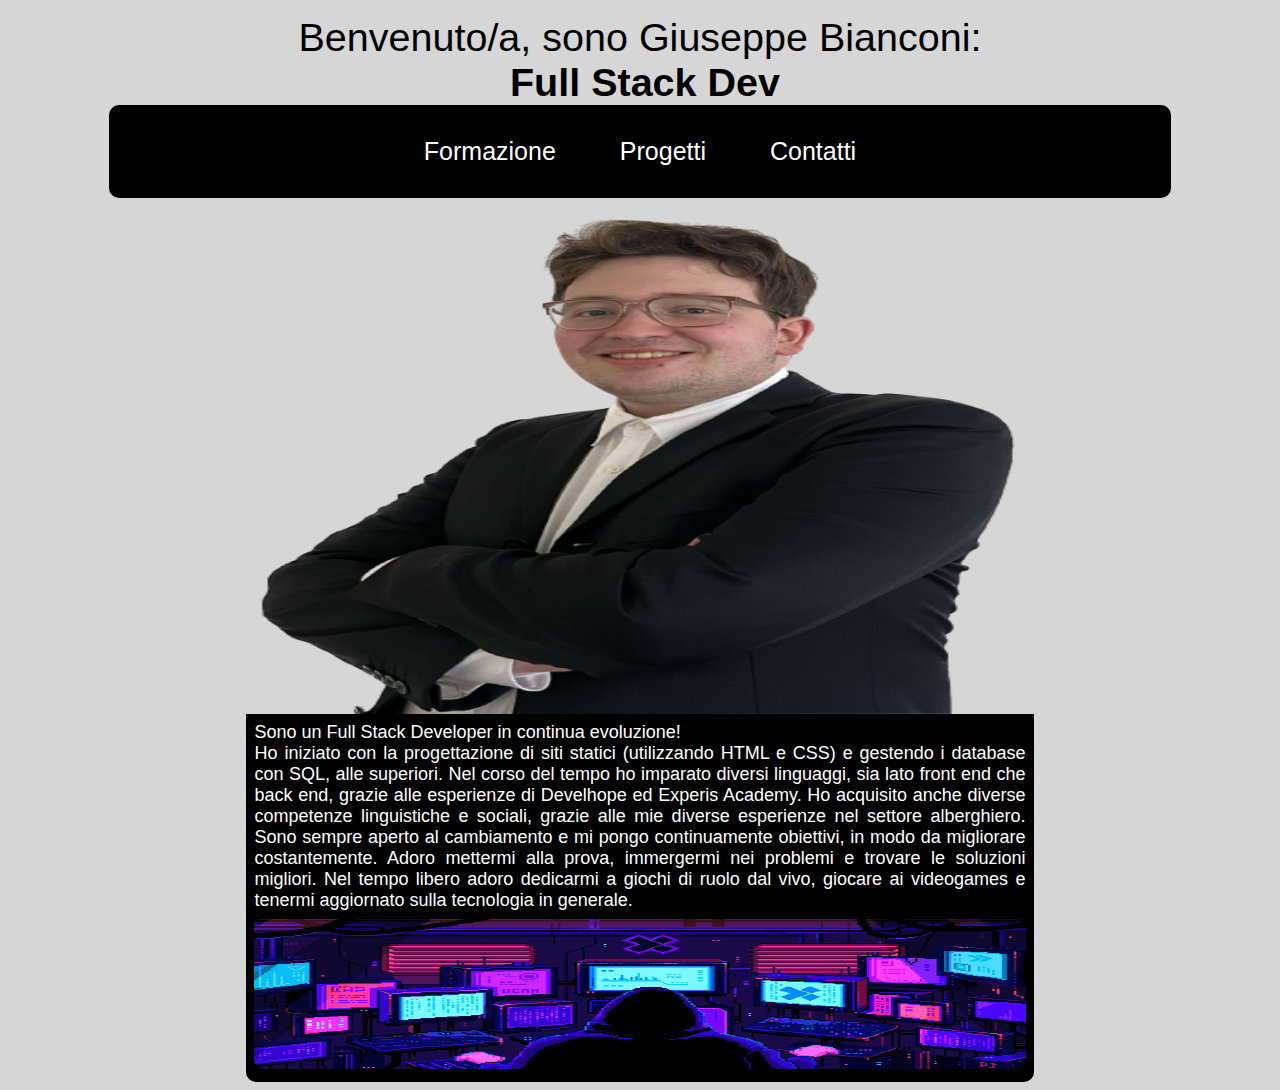
<file: index.html>
<!DOCTYPE html>
<html lang="en">
<head>
    <meta charset="UTF-8">
    <meta name="viewport" content="width=device-width, initial-scale=1.0">
    <link rel="icon" type="image/x-icon" href="/assets/9de3d09b71ce6b316cb7f1209babaed4.ico">
    <link rel="stylesheet" href="./css/style.css" />
    <link href="https://fonts.cdnfonts.com/css/thegoodmonolith" rel="stylesheet">
    <title>Web Portfolio di Giuseppe Bianconi</title>
</head>
<body>
  <div class="wrapper">
    <div class="static-txt">Benvenuto/a, sono Giuseppe Bianconi: </div>
    <div id="dynamic-txt"></div>
  </div>

  <nav>
    <span class="menu-block"><a href="/pages/formazione.html">Formazione</a></span>
    <span class="menu-block"><a href="/pages/progetti.html">Progetti</a></span>
    <span class="menu-block"><a href="/pages/contatti.html">Contatti</a></span> 
  </nav>
  
  <div class="image-container">
  <img src="/assets/IMG-20230515-WA0016.png" class="profile-image-styling">
  <div class="caption">
    Sono un Full Stack Developer in continua evoluzione!<br>
    Ho iniziato con la progettazione di siti statici (utilizzando HTML e CSS) e gestendo i database con SQL, alle superiori.
    Nel corso del tempo ho imparato diversi linguaggi, sia lato front end che back end, grazie alle esperienze di Develhope ed Experis Academy.
    Ho acquisito anche diverse competenze linguistiche e sociali, grazie alle mie diverse esperienze nel settore alberghiero.
    Sono sempre aperto al cambiamento e mi pongo continuamente obiettivi, in modo da migliorare costantemente.
    Adoro mettermi alla prova, immergermi nei problemi e trovare le soluzioni migliori.
    Nel tempo libero adoro dedicarmi a giochi di ruolo dal vivo, giocare ai videogames e tenermi aggiornato sulla tecnologia in generale.
    <div class="gif-container">
      <img src="assets/Mastermind, Pixel Jeff.gif" class="gif-styling">
    </div>
  </div>
  </div>

  <script src="/javascript/index.js"></script>
</body>
</html>
</file>
<file: css/style.css>
@import url(formazione.css);
@import url(contatti.css);
@import url(progetti.css);

@-webkit-keyframes rainbow {
    0% {color: #ff0000;}
    10% {color: #ff8000;}
    20% {color: #ffff00;}
    30% {color: #80ff00;}
    40% {color: #00ff00;}
    50% {color: #00ff80;}
    60% {color: #00ffff;}
    70% {color: #0080ff;}
    80% {color: #0000ff;}
    90% {color: #8000ff;}
    100% {color: #ff0080;}
}

    @-ms-keyframes rainbow {
    0% {color: #ff0000;}
    10% {color: #ff8000;}
    20% {color: #ffff00;}
    30% {color: #80ff00;}
    40% {color: #00ff00;}
    50% {color: #00ff80;}
    60% {color: #00ffff;}
    70% {color: #0080ff;}
    80% {color: #0000ff;}
    90% {color: #8000ff;}
    100% {color: #ff0080;}
}

    @-o-keyframes rainbow {
    0% {color: #ff0000;}
    10% {color: #ff8000;}
    20% {color: #ffff00;}
    30% {color: #80ff00;}
    40% {color: #00ff00;}
    50% {color: #00ff80;}
    60% {color: #00ffff;}
    70% {color: #0080ff;}
    80% {color: #0000ff;}
    90% {color: #8000ff;}
    100% {color: #ff0080;}
}

    @keyframes rainbow {
    0% {color: #ff0000;}
    10% {color: #ff8000;}
    20% {color: #ffff00;}
    30% {color: #80ff00;}
    40% {color: #00ff00;}
    50% {color: #00ff80;}
    60% {color: #00ffff;}
    70% {color: #0080ff;}
    80% {color: #0000ff;}
    90% {color: #8000ff;}
    100% {color: #ff0080;}
}

* {
    font-family: 'TheGoodMonolith', sans-serif;
}

ul{
    list-style: square;
    margin:0
}

body{
    background-color: #D7D6D6;
    align-items: center;
    justify-content: center;
    min-height: 100vh;
}

nav{
    display: flex;
    justify-content: center;
    font-size: 25px;
    background-color: black;
    color: white;
    border-radius:10px;
    width: 84%;
    margin: auto
}

a{
    color: white;
    text-decoration: none;
}

.menu-block{
    padding: 2rem;
}

.wrapper{
    display: flex;
    width:85%;
    justify-content: center;
    margin: auto;
    margin-top: 15px
}

.static-txt, .wrapper{
    font-size: 39.5px;
}

#dynamic-txt{
    font-weight: bold;
    padding-left: 10px;
    font-size: 39.5px;
}

a:hover{
    -webkit-animation:rainbow 1s infinite;
    -ms-animation:rainbow 1s infinite;
    -o-animation:rainbow 1s infinite;
    animation:rainbow 1s infinite;
}

.image-container{
    margin-top: 1rem;
    margin-left: auto;
    margin-right: auto;
    display: flex;
    justify-content: center;
}

.profile-image-styling{
    height: 500px;
    border-top-left-radius: 10px;
    border-bottom-left-radius: 10px;
}

.caption{
    background-color: black;
    color: white;
    border-top-right-radius: 10px;
    border-bottom-right-radius: 10px;
    font-size: 18px;
    padding: 0.5rem;
    text-align: justify;
}

.gif-styling{
    width: 100%;
    height: 150px;
    border-radius: 10px;
    padding-top:0.5rem
}

@media (max-width: 768px) {
    .image-container{
        display: block;
    }

    .profile-image-styling{
        border-radius: 0;
        width:82.2%;
        margin-left: auto;
        margin-right: auto;
        display: block;
        border-top-right-radius: 10px;
        border-top-left-radius: 10px;
    }

    .caption{
        border-radius: 0;
        width:80%;
        margin-left: auto;
        margin-right: auto;
        border-bottom-right-radius: 10px;
        border-bottom-left-radius: 10px;
    }

    .wrapper{
        display: block;
        text-align:center;
    }
    
}

@media (min-width:768px) and (max-width:1500px){
    .wrapper{
        display: block;
        text-align:center;
    }
}

@media (min-width:1481px){
    .image-container{
        display: block;
    }

    .profile-image-styling{
        border-radius: 0;
        width:50%;
        margin-left: auto;
        margin-right: auto;
        display: block;
        border-top-right-radius: 10px;
        border-top-left-radius: 10px;
    }

    .caption{
        border-radius: 0;
        width:49%;
        margin-left: auto;
        margin-right: auto;
        border-bottom-right-radius: 10px;
        border-bottom-left-radius: 10px;
    }
}

@media (min-width:769px) and (max-width:1480px){
    .image-container{
        display: block;
    }

    .profile-image-styling{
        border-radius: 0;
        width:63%;
        margin-left: auto;
        margin-right: auto;
        display: block;
        border-top-right-radius: 10px;
        border-top-left-radius: 10px;
    }

    .caption{
        border-radius: 0;
        width:61%;
        margin-left: auto;
        margin-right: auto;
        border-bottom-right-radius: 10px;
        border-bottom-left-radius: 10px;
    }
}

@media (min-width:1500px){
    .image-container{
        display: flex;
    }

    .profile-image-styling{
        border-radius: 0;
        width:30%;
        margin-right:0;
        margin-left:0;
        border-top-left-radius: 10px;
        border-bottom-left-radius: 10px;
    }

    .caption{
        border-radius: 0;
        width:30%;
        margin-left:0;
        margin-right:0;
        border-top-right-radius: 10px;
        border-bottom-right-radius: 10px;
    }
}

@media (max-width:391px){
    .wrapper{
        display: block;
        text-align:center;
    }

    .static-txt, .wrapper{
        font-size: 20px;
    }

    #dynamic-txt{
        font-size: 20px;
    }

    .menu-block{
        padding: 0.9rem;
        font-size: 15px;
    }

    .profile-image-styling{
        border-top-right-radius: 10px;
        border-top-left-radius: 10px;
        width:84%;
        height: 400px 
    }

    .caption{
        width:80%;
        border-bottom-right-radius: 10px;
        border-bottom-left-radius: 10px;
    }
}
</file>
